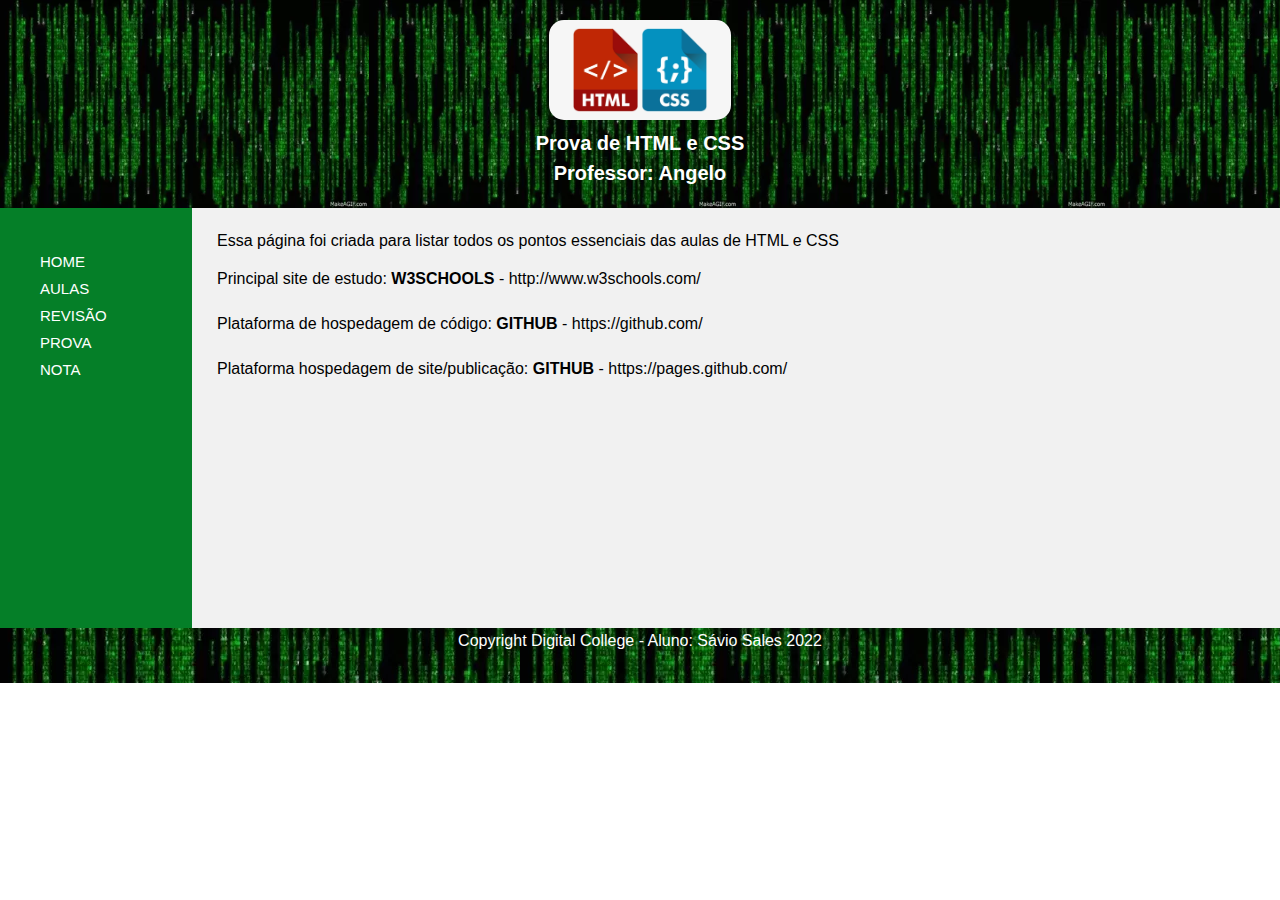
<file: index.html>
<!DOCTYPE html>
<html lang="pt-br">
<head>
    <meta charset="UTF-8">
    <meta http-equiv="X-UA-Compatible" content="IE=edge">
    <meta name="viewport" content="width=device-width, initial-scale=1.0">
    <link rel="stylesheet" href="./css/style.css">
    <link rel="stylesheet" href="./css/reset.css">
    <title>Digital Prova - HTML/CSS</title>

</head>
<body>
    <header class="cabecalho-padrao">
        <img src="./img/prova-html.png" alt="Prova HTML" class="img-logo">
        <h2>Prova de HTML e CSS</h2> 
        <h3>Professor: Angelo</h3>
    </header>
    <section>
        <nav class="menu-lateral">
            <ul>
                <a href="./index.html"><li>Home</li></a>
                <a href="./aulas.html"><li>Aulas</li></a>
                <a href="./revisao.html"><li>Revisão</li></a>
                <a href="./prova.html"><li>Prova</li></a>
                <a href="./nota.html"><li>Nota</li></a>
            </ul>
        </nav>
        <article class="artigo-home">
           <p id="paragrafo-home">
            Essa página foi criada para listar todos os pontos essenciais das aulas de HTML e CSS <br><br>
            Principal site de estudo:
             <a href="http://www.w3schools.com/">W3Schools</a> - http://www.w3schools.com/<br><br>
            Plataforma de hospedagem de código:
            <a href="https://github.com/">GitHub</a> - https://github.com/<br><br>

            Plataforma hospedagem de site/publicação:
        <a href="https://pages.github.com/">GitHub</a> - https://pages.github.com/
            

           </p>
        </article>
    </section>
    <footer id="rodape">
        <p>Copyright Digital College - Aluno: Sávio Sales 2022</p>  
    </footer>

</body>
</html>
</file>
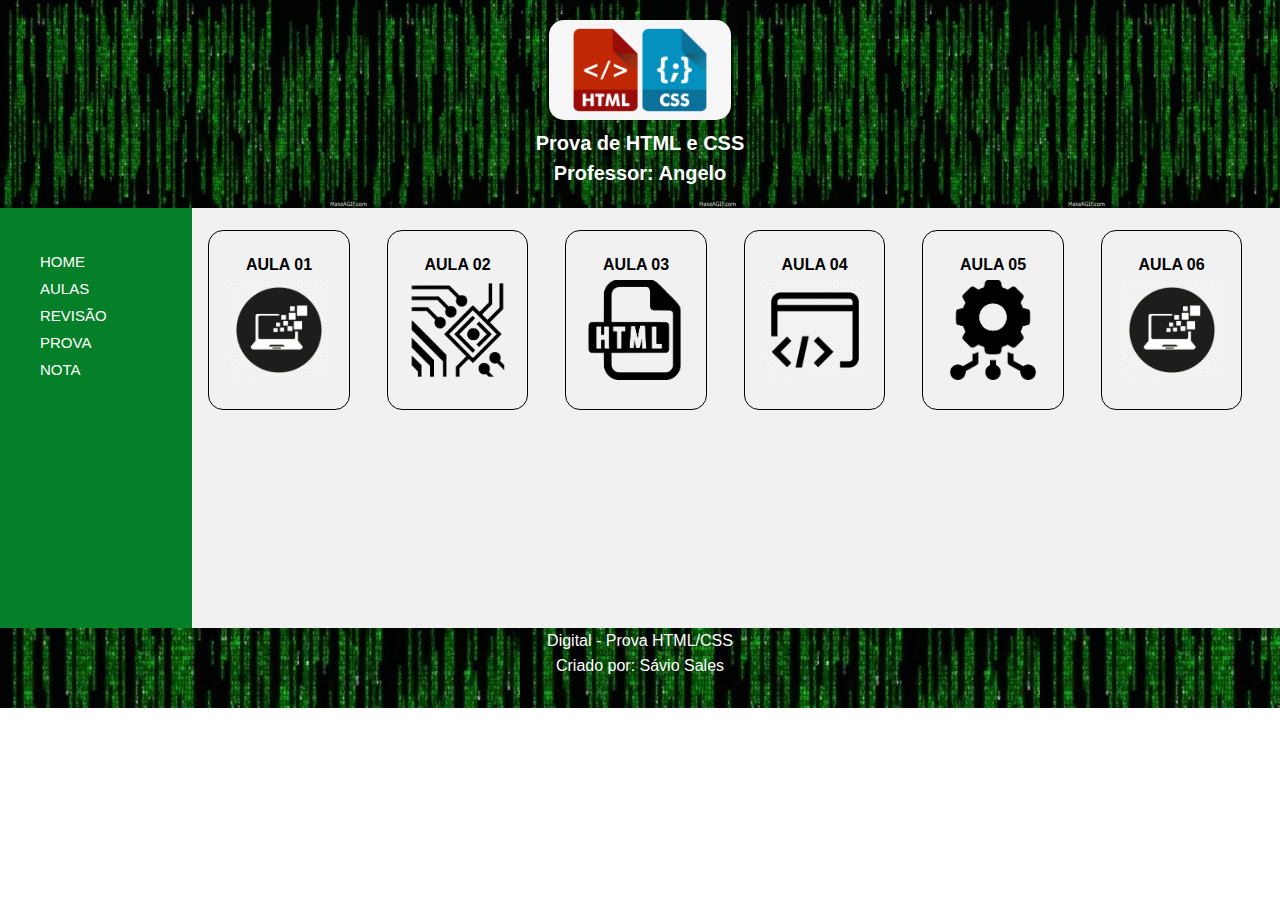
<file: aulas.html>
<!DOCTYPE html>
<html lang="pt-br">
<head>
    <meta charset="UTF-8">
    <meta http-equiv="X-UA-Compatible" content="IE=edge">
    <meta name="viewport" content="width=device-width, initial-scale=1.0">
    <link rel="stylesheet" href="./css/style.css">
    <link rel="stylesheet" href="./css/reset.css">
    <title>Digital Prova - HTML/CSS</title>

</head>
<body>
    <header class="cabecalho-padrao">
        <img src="./img/prova-html.png" alt="Prova HTML" class="img-logo">
        <h2>Prova de HTML e CSS</h2> 
        <h3>Professor: Angelo</h3>
    </header>
    <section>
        <nav class="menu-lateral">
            <ul>
                <a href="./index.html"><li>Home</li></a>
                <a href="./aulas.html"><li>Aulas</li></a>
                <a href="./revisao.html"><li>Revisão</li></a>
                <a href="./prova.html"><li>Prova</li></a>
                <a href="./nota.html"><li>Nota</li></a>
            </ul>
        </nav>
        <article>
            <ul class="menu-aulas">
                <li>
                    <h3>Aula 01</h3>
                    <img src="./img/aula0.png" alt="" class="img-aula">
                </li>
                <li>
                    <h3>Aula 02</h3>
                    <img src="./img/aula1.png" alt="" class="img-aula">
                </li>
                <li>
                    <h3>Aula 03</h3>
                    <img src="./img/aula2.png" alt="" class="img-aula">
                </li>
                <li>
                    <h3>Aula 04</h3>
                    <img src="./img/aula4.png" alt="" class="img-aula">
                </li>
                <li>
                    <h3>Aula 05</h3>
                    <img src="./img/aula5.png" alt="" class="img-aula">
                </li>
                <li>
                    <h3>Aula 06</h3>
                    <img src="./img/aula0.png" alt="" class="img-aula">
                </li>
            </ul>
        </article>
    </section>
    <footer id="rodape">
        <p>Digital - Prova HTML/CSS <br>
       Criado por: Sávio Sales</p>  

    </footer>

</body>
</html>
</file>
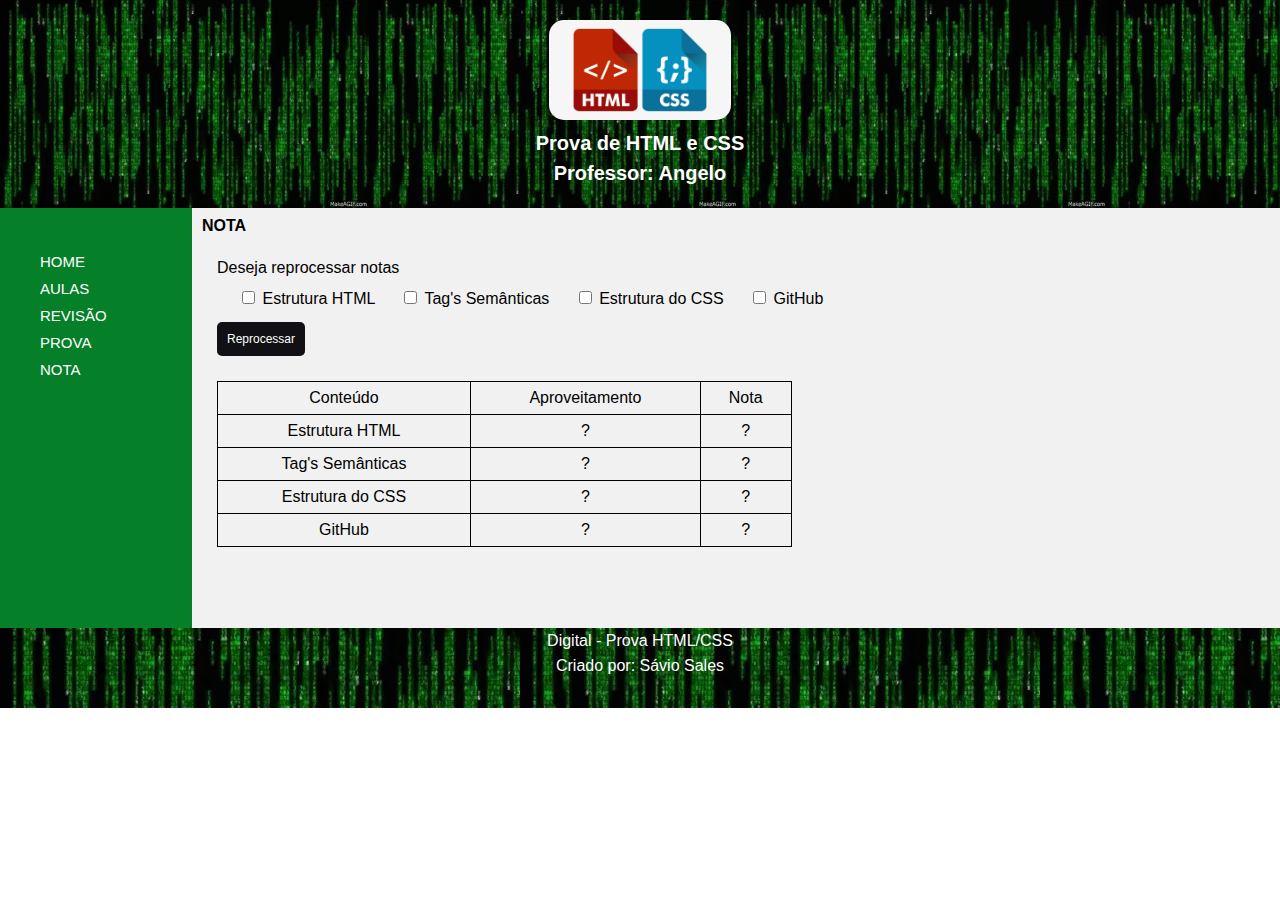
<file: nota.html>
<!DOCTYPE html>
<html lang="pt-br">
<head>
    <meta charset="UTF-8">
    <meta http-equiv="X-UA-Compatible" content="IE=edge">
    <meta name="viewport" content="width=device-width, initial-scale=1.0">
    <link rel="stylesheet" href="./css/style.css">
    <link rel="stylesheet" href="./css/reset.css">
    <title>Digital Prova - HTML/CSS</title>

</head>
<body>
    
    <header class="cabecalho-padrao">
        <img src="./img/prova-html.png" alt="Prova HTML" class="img-logo">
        <h2>Prova de HTML e CSS</h2> 
        <h3>Professor: Angelo</h3>
    </header>
    <section>
        <nav class="menu-lateral">
            <ul>
                <a href="./index.html"><li>Home</li></a>
                <a href="./aulas.html"><li>Aulas</li></a>
                <a href="./revisao.html"><li>Revisão</li></a>
                <a href="./prova.html"><li>Prova</li></a>
                <a href="./nota.html"><li>Nota</li></a>
            </ul>
        </nav>
        <article>
            <div>
            <h2 class="indice-paginas">NOTA</h2>
            <div id="nota-revisao">
            <form action=""></form><br>
            <label for="">Deseja reprocessar notas</label><br>
            <input type="checkbox" name="Estrutura HTML" id="notas">
            <label for="">Estrutura HTML</label>
            
            <input type="checkbox" name="Tag's Semânticas" id="notas">
            <label for="">Tag's Semânticas</label>
            
            <input type="checkbox" name="Estrutura do CSS" id="notas">
            <label for="">Estrutura do CSS</label>
           
            <input type="checkbox" name="GitHub" id="notas">
            <label for="">GitHub</label><br>
            
            <input type="button" value="Reprocessar" id="buttom-reprocessar">
            </div>
        
            </div>


           <div class="table-nota">
                <table class="table-nota">
                    <tr>
                        <td>Conteúdo</td>
                        <td>Aproveitamento</td>
                        <td>Nota</td>
                    </tr>
                    <tr>
                        <td>Estrutura HTML</td>
                        <td>?</td>
                        <td>?</td>
                    </tr>
                    <tr>
                        <td> Tag's Semânticas</td>
                        <td>?</td>
                        <td>?</td>
                    </tr>
                    <tr>
                        <td>Estrutura do CSS</td>
                        <td>?</td>
                        <td>
                            ?
                        </td>
                    </tr>
                    <tr>
                        <td>GitHub</td>
                        <td>?</td>
                        <td>?</td>
                    </tr>

                </table>
            </div>
        </article>
    </section>
    <footer id="rodape">
        <p>Digital - Prova HTML/CSS <br>
       Criado por: Sávio Sales</p>  

    </footer>

</body>
</html>
</file>
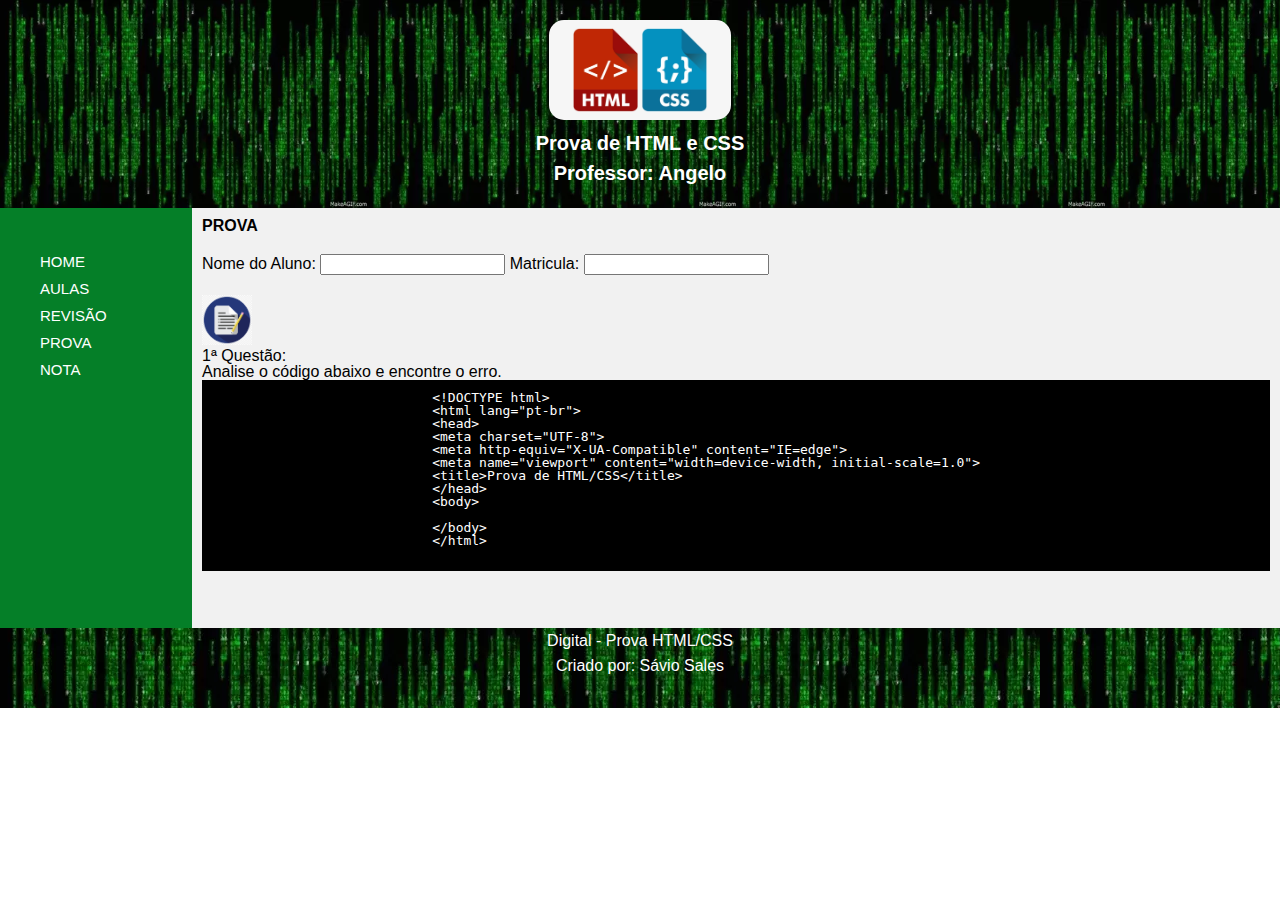
<file: prova.html>
<!DOCTYPE html>
<html lang="pt-br">
<head>
    <meta charset="UTF-8">
    <meta http-equiv="X-UA-Compatible" content="IE=edge">
    <meta name="viewport" content="width=device-width, initial-scale=1.0">
    <link rel="stylesheet" href="./css/style.css">
    <link rel="stylesheet" href="./css/reset.css">
    <title>Digital Prova - HTML/CSS</title>

</head>
<body>
    
    <header class="cabecalho-padrao">
        <img src="./img/prova-html.png" alt="Prova HTML" class="img-logo">
        <h2>Prova de HTML e CSS</h2> 
        <h3>Professor: Angelo</h3>
    </header>
    <section>
        <nav class="menu-lateral">
            <ul>
                <a href="./index.html"><li>Home</li></a>
                <a href="./aulas.html"><li>Aulas</li></a>
                <a href="./revisao.html"><li>Revisão</li></a>
                <a href="./prova.html"><li>Prova</li></a>
                <a href="./nota.html"><li>Nota</li></a>
            </ul>
        </nav>
        <article>
           <div>
            <h2 class="indice-paginas">PROVA</h2>
            </div>

            <form action=""></form>
            <div id="dados-aluno">
                <Label>Nome do Aluno: </Label>
                <input type="text" name="" id="">
                <Label>Matricula: </Label>
                <input type="text" name="" id="">
            </div>
            <section id="questao">
            <img src="./img/icone-prova.png" alt="Prova" height="50px" width="50px">
                <div>
                <p>1ª Questão: <br>
                    Analise o código abaixo e encontre o erro.
                    <div id="codigo-analise">
                    <pre>
                            &lt!DOCTYPE html>
                            &lthtml lang="pt-br">
                            &lthead>
                            &ltmeta charset="UTF-8">
                            &ltmeta http-equiv="X-UA-Compatible" content="IE=edge">
                            &ltmeta name="viewport" content="width=device-width, initial-scale=1.0">
                            &lttitle>Prova de HTML/CSS&lt/title>
                            &lt/head>
                            &ltbody>
                                
                            &lt/body>
                            &lt/html>
                    </pre>
              
                </p>

                </div>
            </section>

                
           </div>
        </article>
    </section>
    <footer id="rodape">
        <p>Digital - Prova HTML/CSS <br>
       Criado por: Sávio Sales</p>  

    </footer>

</body>
</html>
</file>
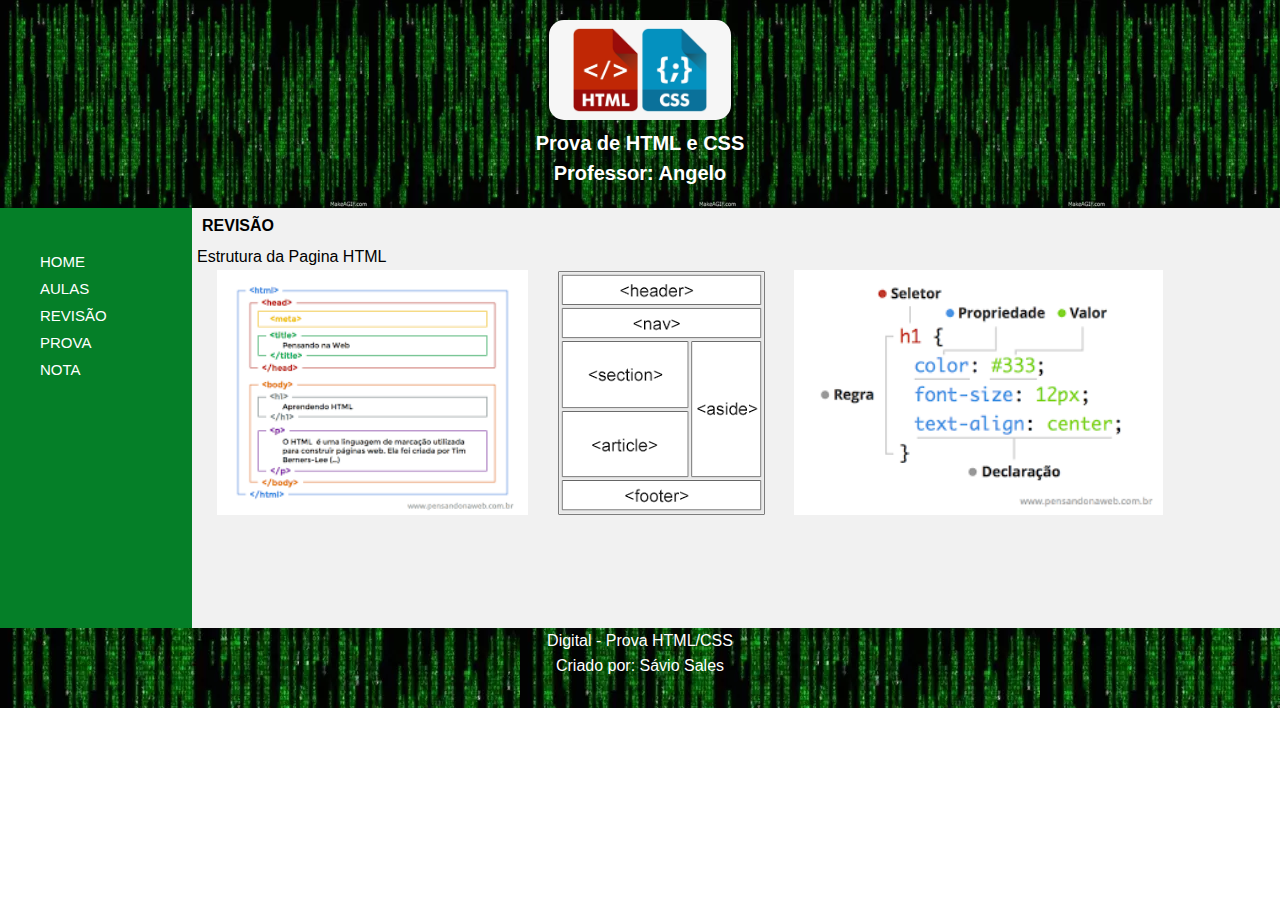
<file: revisao.html>
<!DOCTYPE html>
<html lang="pt-br">
<head>
    <meta charset="UTF-8">
    <meta http-equiv="X-UA-Compatible" content="IE=edge">
    <meta name="viewport" content="width=device-width, initial-scale=1.0">
    <link rel="stylesheet" href="./css/style.css">
    <link rel="stylesheet" href="./css/reset.css">
    <title>Digital Prova - HTML/CSS</title>
    

</head>
<body>
    
    <header class="cabecalho-padrao">
        <img src="./img/prova-html.png" alt="Prova HTML" class="img-logo">
        <h2>Prova de HTML e CSS</h2> 
        <h3>Professor: Angelo</h3>
    </header>
    <section>
        <nav class="menu-lateral">
            <ul>
                <a href="./index.html"><li>Home</li></a>
                <a href="./aulas.html"><li>Aulas</li></a>
                <a href="./revisao.html"><li>Revisão</li></a>
                <a href="./prova.html"><li>Prova</li></a>
                <a href="./nota.html"><li>Nota</li></a>
            </ul>
        </nav>
        <article>
            <div>
            <h2 class="indice-paginas">REVISÃO</h2>
            </div>
            <div>
                <p id="artigo-revisao">Estrutura da Pagina HTML</p>
            </div>
            <div id="img-revisao-estrutura">
                <img src="./img/estrutura-html.png" alt="Estrutura HTML" height="245px" class="img-estrutura-css">
                <img src="./img/estrutura-semantica-html.png" alt="Estrutura semântica" class="img-estrutura-css" >
                <img src="./img/estrutura-css.png" alt="Estrutura css" height="245" class="img-estrutura-css" >
            </div>
        </article>
    </section>
    <footer id="rodape">
        <p>Digital - Prova HTML/CSS <br>
       Criado por: Sávio Sales</p>  

    </footer>

</body>
</html>
</file>
<file: css/style.css>
* {
    box-sizing: border-box;
  }

  body {
    font-family: Arial, Helvetica, sans-serif;
  }

  /* Bloco de códigos da Padrão */
  .cabecalho-padrao {
    background-image: url(./logo-matriz.gif);
    background-size: contain;
    width: 100%;
    padding: 20px;
    text-align: center;
    font-size: 20px ;
    color: white;
    line-height: 1.5;

    float: inline-start;
    width: 100%;

    /* display: inline-block;
    position: fixed; */
   
  }
 .img-logo{
    height: 100px;
    border-radius: 15px;
  }
  
  .menu-lateral {
    float: left;
    width: 15%;
    min-height: 420px;
    height: auto; 
    background: rgb(5, 127, 40);
    padding: 20px;
    text-decoration: none; 
  }

  .menu-lateral ul, li, a {
    font-size: 15px;
    list-style-type: none;
    padding: 20px;
    line-height: 1.8;
    text-transform: uppercase;
    text-decoration: none;
    color: white;
  }

  .menu-lateral a:hover li:hover {
    color: white;
    width: 100%;
    background-color: black;
    padding-left: 5px; 
  }

  .indice-paginas{
    padding: 10px;
  }

  article {
    float: left;
    padding: 20px;
    width: 85%;
    background-color: #f1f1f1;
    min-height: 420px;
    height: auto; 
  }

  /* section::after {
    content: "";
    display: table;
    clear: both;
  } */

  #rodape{
    background-image: url(./logo-matriz.gif);
    text-align:center;
    width: 100%; 
    padding: 30px;
    
    line-height: 25px; 
    /* revisar espaçamento de linha */
    color: white; 
  }

/* Bloco de Notas da pagina Home */
#paragrafo-home{
  padding: 25px;
}

.artigo-home a{
  color: black;
  font-weight: bold;
}

/* Bloco de Notas da Pagina Aulas */
.menu-aulas li{
  display: inline-block;
  padding: 20px;
  margin: 2% 1.5%;
  text-align: center;
  width: 13%;
  color: black;

  box-sizing: border-box ;
  vertical-align: top;
  border: 1px solid black;
  border-radius: 15px;
}

.menu-aulas li:hover {
  border: 3px solid rgb(22, 120, 11);
  color: green;
}

.img-aula{
  height: 100px;
}
.menu-aulas img:hover{
  height: 110px;
  text-align: center;
}



/* Bloco de CSS da pagina Revisão */
#artigo-revisao {
  padding: 5px;
  display: inline-block;

}

#img-revisao-estrutura{
  display: inline-block;
  width: 100%;
  padding-right: 10px;
  position: relative;
  
}

.img-estrutura-css{
  display: inline-block;
  padding-left: 25px;
  /* position:static; */
  /* width: 50%; */
  
}

#nota-revisao{
  padding-left: 25px;
}

#nota-revisao label, {
 padding: 10px;
 margin: 10px;
}

#notas{
  margin-top: 15px;
  padding: 5px;
  margin-left: 25px;
}

#buttom-reprocessar {
  margin-top: 15px;
  padding: 10px;
  color: white;
  background-color: rgb(17, 17, 21);
  border: none;
  border-radius: 5px;
  text-align: center;
  text-decoration: none;
  display: inline-block;
  font-size: 12px;
}

/* Bloco de Códigos da Página Prova */

#dados-aluno{
  padding: 10px;
}
#questao{
  padding: 10px;
}

#codigo-analise pre
{
  width: 100%;
  padding: 10px;
  border: 1px solid black;
  color: white;
  background-color: black
}

/* Bloco de Código da Página Notas */

.table-nota td{
  border: 1px solid black;
  text-align: center;
  padding: 8px;
}

.table-nota{
  font-family: arial, sans-serif;
  border-collapse: collapse;
  width: 75%;
  text-align: center;
  padding: 25px
}
</file>
